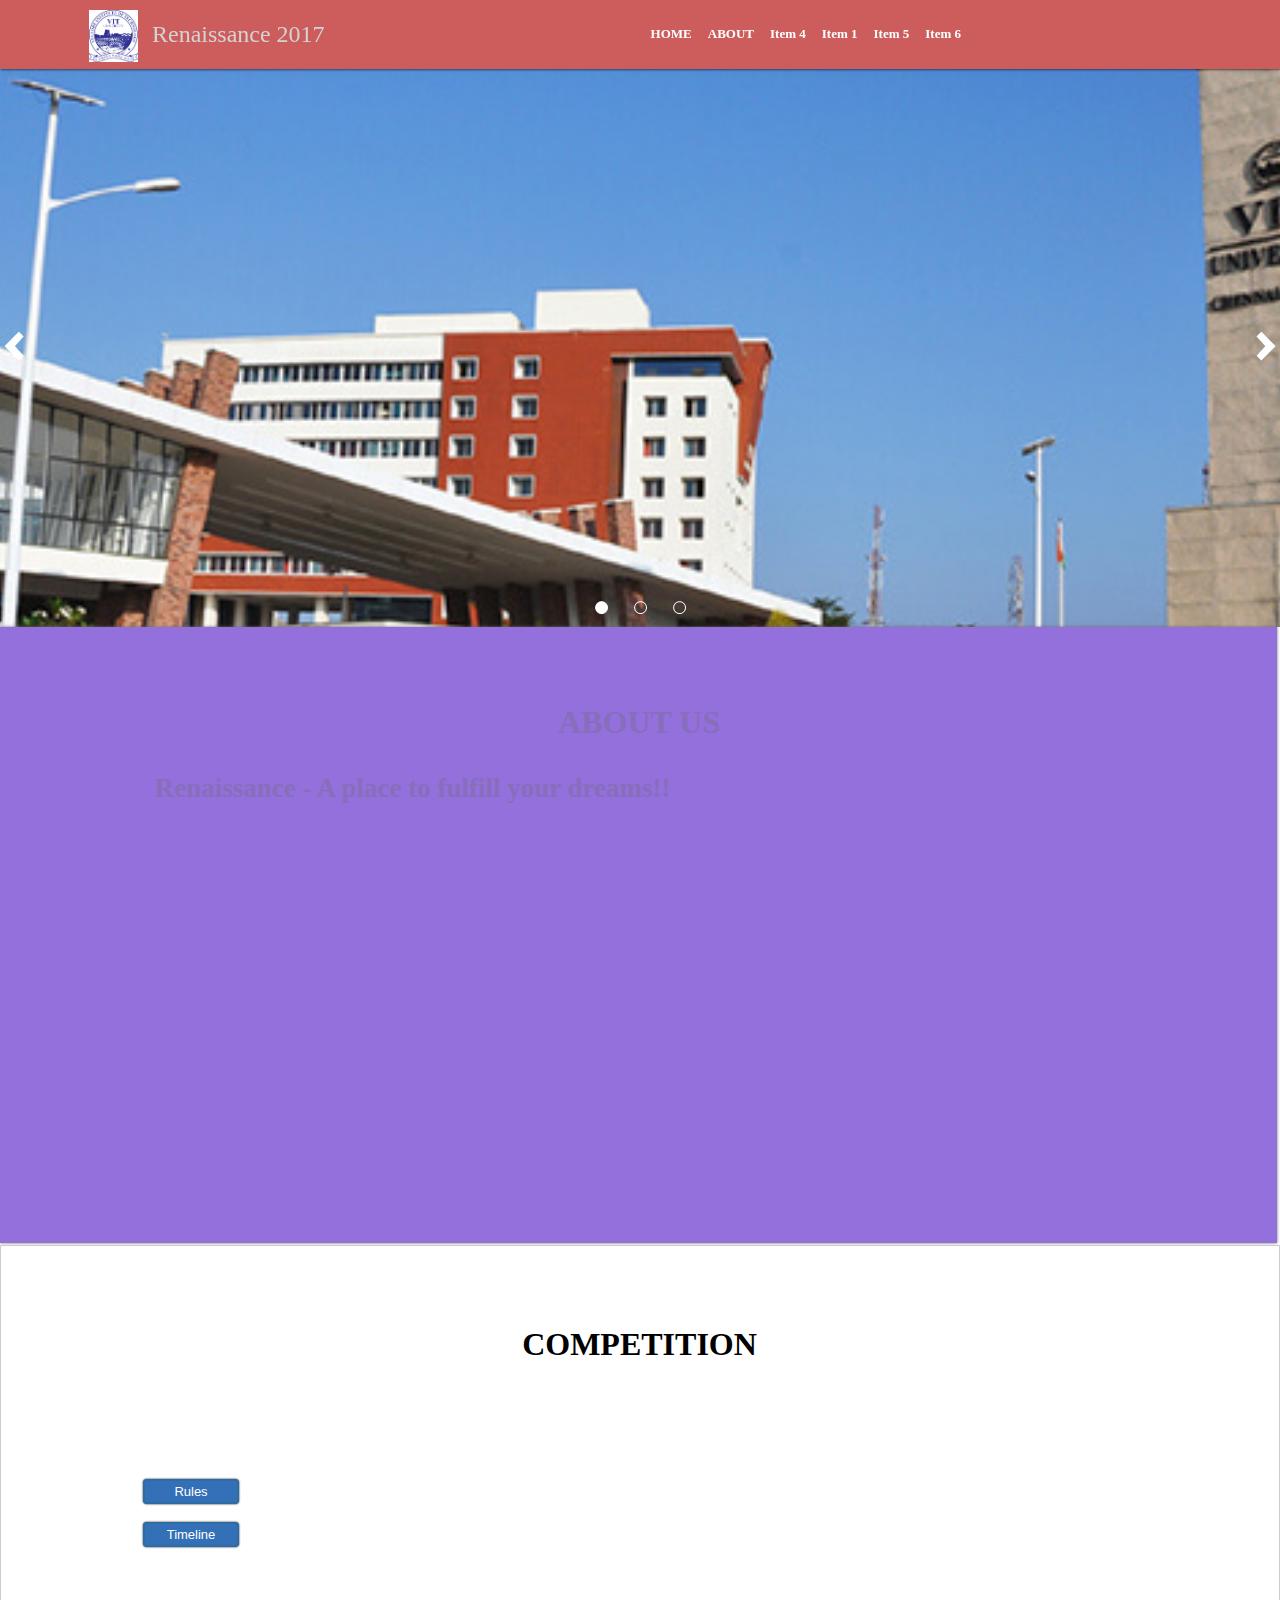
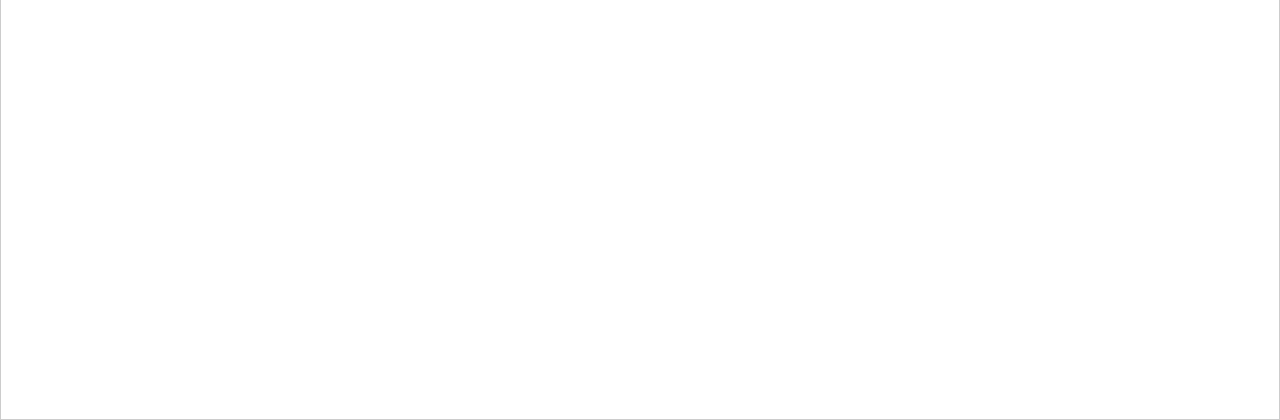
<file: index.html>
<!doctype html>
<html lang="en">
<head>
<meta charset="utf-8">
<title>Renaissance</title>
<meta name="generator" content="WYSIWYG Web Builder 11 - http://www.wysiwygwebbuilder.com">
<meta name="viewport" content="width=device-width, initial-scale=1.0">
<link href="renaissance2k17(2).css" rel="stylesheet">
<link href="index.css" rel="stylesheet">
<script src="jquery-1.12.4.min.js"></script>
<script src="jquery.ui.effect.min.js"></script>
<script src="jquery.ui.effect-fade.min.js"></script>
<script src="wb.carousel.min.js"></script>
<script src="jquery.ui.effect-blind.min.js"></script>
<script src="wwb11.min.js"></script>
<script>
$(document).ready(function()
{
   $("a[href*='#PageHeader1']").click(function(event)
   {
      event.preventDefault();
      $('html, body').stop().animate({ scrollTop: $('#PageHeader1').offset().top }, 800, 'linear');
   });
   var Carousel1Opts =
   {
      delay: 3000,
      duration: 1000,
      easing: 'linear',
      mode: 'forward-circular',
      direction: '',
      scalemode: 3,
      pagination: true,
      pagination_img_default: 'images/page_default.png',
      pagination_img_active: 'images/page_active.png',
      start: 0
   };
   $("#Carousel1").carousel(Carousel1Opts);
   $("#Carousel1_back a").click(function()
   {
      $('#Carousel1').carousel('prev');
   });
   $("#Carousel1_next a").click(function()
   {
      $('#Carousel1').carousel('next');
   });
   $("a[href*='#Layer1']").click(function(event)
   {
      event.preventDefault();
      $('html, body').stop().animate({ scrollTop: $('#Layer1').offset().top }, 600, 'linear');
   });
   $("a[href*='#Layer2']").click(function(event)
   {
      event.preventDefault();
      $('html, body').stop().animate({ scrollTop: $('#Layer2').offset().top }, 800, 'linear');
   });
   function Bookmark2Scroll()
   {
      var $obj = $("#wb_Bookmark2");
      if (!$obj.hasClass("in-viewport") && $obj.inViewPort(false))
      {
         $obj.addClass("in-viewport");
         ShowObjectWithEffect('wb_About_us', 1, 'fade', 2000);
      }
   }
   Bookmark2Scroll();
   $(window).scroll(function(event)
   {
      Bookmark2Scroll();
   });
   function Bookmark3Scroll()
   {
      var $obj = $("#wb_Bookmark3");
      if (!$obj.hasClass("in-viewport") && $obj.inViewPort(false))
      {
         $obj.addClass("in-viewport");
         ShowObjectWithEffect('wb_Text_1', 1, 'fade', 2000);
      }
   }
   Bookmark3Scroll();
   $(window).scroll(function(event)
   {
      Bookmark3Scroll();
   });
   function Bookmark4Scroll()
   {
      var $obj = $("#wb_Bookmark4");
      if (!$obj.hasClass("in-viewport") && $obj.inViewPort(false))
      {
         $obj.addClass("in-viewport");
         ShowObjectWithEffect('wb_Text_2', 1, 'fade', 2000);
      }
   }
   Bookmark4Scroll();
   $(window).scroll(function(event)
   {
      Bookmark4Scroll();
   });
   function Bookmark5Scroll()
   {
      var $obj = $("#wb_Bookmark5");
      if (!$obj.hasClass("in-viewport") && $obj.inViewPort(false))
      {
         $obj.addClass("in-viewport");
         ShowObjectWithEffect('wb_Text15', 1, 'fade', 2000);
      }
   }
   Bookmark5Scroll();
   $(window).scroll(function(event)
   {
      Bookmark5Scroll();
   });
   function Bookmark6Scroll()
   {
      var $obj = $("#wb_Bookmark6");
      if (!$obj.hasClass("in-viewport") && $obj.inViewPort(false))
      {
         $obj.addClass("in-viewport");
         ShowObjectWithEffect('wb_Text16', 1, 'fade', 2000);
      }
   }
   Bookmark6Scroll();
   $(window).scroll(function(event)
   {
      Bookmark6Scroll();
   });
   $("a[href*='#Layer4']").click(function(event)
   {
      event.preventDefault();
      $('html, body').stop().animate({ scrollTop: $('#Layer4').offset().top }, 800, 'linear');
   });
});
</script>
</head>
<body onload="ShowObjectWithEffect('Layer1', 1, 'fade', 5000);return false;">
<div id="PageHeader1">
<div id="PageHeader1_Container">
<div id="Layer1">
<div id="wb_Image1">
<img src="images/download.png" id="Image1" alt=""></div>
<div id="wb_Text6">
<span style="color:#D3D3D3;font-family:Georgia;font-size:24px;">Renaissance 2017</span></div>
<div id="wb_CssMenu1">
<ul>
<li class="firstmain"><a href="#PageHeader1" target="_self">HOME</a>
</li>
<li><a class="withsubmenu" href="#" target="_self">ABOUT</a>

<ul>
<li class="firstitem"><a href="#Layer2" target="_self">RENAISSANCE</a>
</li>
<li class="lastitem"><a href="#Layer4" target="_self">COMPETITION</a>
</li>
</ul>
</li>
<li><a href="#" target="_self">Item&nbsp;4</a>
</li>
<li><a href="#" target="_self">Item&nbsp;1</a>
</li>
<li><a href="#" target="_self">Item&nbsp;5</a>
</li>
<li><a href="#" target="_self">Item&nbsp;6</a>
</li>
</ul>
</div>
</div>
</div>
</div>
<div id="wb_Carousel1">
<div id="Carousel1">
<div class="frame frame-1">
<div class="innerframe">
</div>
</div>
<div class="frame frame-2">
<div class="innerframe">
</div>
</div>
<div class="frame frame-3">
<div class="innerframe">
</div>
</div>
</div>
<div id="Carousel1_back"><a style="cursor:pointer"><img alt="Back" style="border-width:0" src="images/arrow-prev-white.png"></a></div>
<div id="Carousel1_next"><a style="cursor:pointer"><img alt="Next" style="border-width:0" src="images/arrow-next-white.png"></a></div>
</div>
<div id="Layer2">
<div id="Layer2_Container">
<div id="wb_Text_2">
<span style="color:#000000;">Renaissance is a platform for students to let them think about Business ideas and bring them forth to the open world and discuss them with the gurus of the field considering the fact that India needs its students to have startups </span></div>
<div id="wb_About_us">
<span style="color:#696969;"><strong>ABOUT US</strong></span></div>
<div id="wb_Text_1">
<span style="color:#696969;"><strong>Renaissance - A place to fulfill your dreams!!<br></strong></span></div>
<img src="images/img0001.jpg" id="Text1" alt="" >
<div id="wb_Text15">
<span style="color:#696969;font-family:'Times New Roman';font-size:27px;"><strong>Goals</strong></span></div>
<div id="wb_Text16">
<span style="color:#000000;font-family:Arial;font-size:16px;line-height:27px;">It would be a kick start to something which may in future become the foundation for many successful startups and would also help to create a startup favoring environment in the college, this would also help the participants to know the shortcomings in their ideas so that they can improve their ideas.</span></div>
<div id="wb_Bookmark2">
<a id="Bookmark2">&nbsp;</a>
</div>
<div id="wb_Bookmark4">
<a id="Bookmark4">&nbsp;</a>
</div>
<div id="wb_Bookmark5">
<a id="Bookmark5">&nbsp;</a>
</div>
<div id="wb_Bookmark6">
<a id="Bookmark6">&nbsp;</a>
</div>
<div id="wb_Bookmark3">
<a id="Bookmark3">&nbsp;</a>
</div>
</div>
</div>
<div id="Layer3">
<div id="Layer3_Container">
<div id="wb_Text2">
<span style="color:#0000CD;"><strong><u>About us</u></strong></span></div>
<div id="wb_Text4">
<span style="color:#000000;font-family:Arial;font-size:13px;line-height:25px;">Renaissance is a platform for students to let them think about Business ideas and bring them forth to the open world and discuss them with the gurus of the field considering the fact that India needs its students to have startups </span></div>
<div id="wb_Text3">
<span style="color:#696969;font-family:'Times New Roman';font-size:15px;"><strong>Renaissance - A place to fulfill your dreams!!<br></strong></span></div>
</div>
</div>
<div id="Layer4">
<div id="Layer4_Container">
<div id="wb_Text5">
<span style="color:#000000;font-family:'Trebuchet MS';font-size:32px;"><strong>COMPETITION</strong></span></div>
<input type="button" id="Button1" onclick="ShowObjectWithEffect('InlineFrame1', 0, 'blindhorizontal', 1000);return false;" name="" value="Rules">
<input type="button" id="Button2" onclick="ShowObjectWithEffect('InlineFrame1', 0, 'blindhorizontal', 1000);return false;" name="" value="Timeline">
</div>
</div>
</body>
</html>
</file>
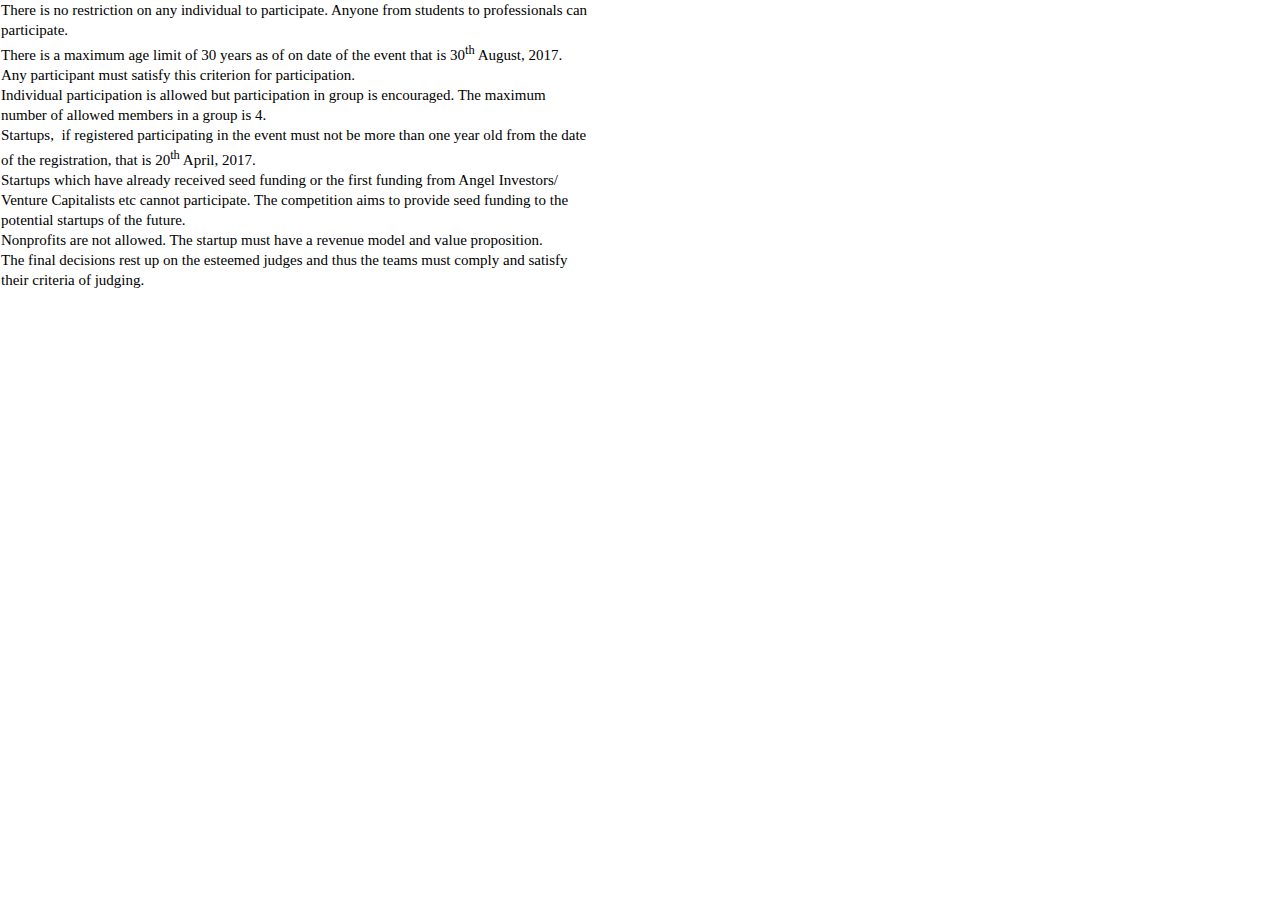
<file: page1.html>
<!doctype html>
<html lang="en">
<head>
<meta charset="utf-8">
<title>Untitled Page</title>
<meta name="generator" content="WYSIWYG Web Builder 11 - http://www.wysiwygwebbuilder.com">
<link href="renaissance2k17(2).css" rel="stylesheet">
<link href="page1.css" rel="stylesheet">
</head>
<body>
<div id="wb_Text1" style="position:absolute;left:1px;top:0px;width:588px;height:393px;z-index:0;text-align:left;">
<span style="color:#000000;font-family:Calibri;font-size:15px;line-height:20px;">There is no restriction on any individual to participate. Anyone from students to professionals can participate. <br>There is a maximum age limit of 30 years as of on date of the event that is 30<sup>th</sup> August, 2017. Any participant must satisfy this criterion for participation.<br>Individual participation is allowed but participation in group is encouraged. The maximum number of allowed members in a group is 4.<br>Startups,&nbsp; if registered participating in the event must not be more than one year old from the date of the registration, that is 20<sup>th</sup> April, 2017.<br> Startups which have already received seed funding or the first funding from Angel Investors/ Venture Capitalists etc cannot participate. The competition aims to provide seed funding to the potential startups of the future.<br>Nonprofits are not allowed. The startup must have a revenue model and value proposition.<br>The final decisions rest up on the esteemed judges and thus the teams must comply and satisfy their criteria of judging.<br></span></div>
</body>
</html>
</file>
<file: renaissance2k17(2).css>
@-webkit-keyframes slide-down-in
{
   0% { -webkit-transform:  rotate(1deg) translate(0px,-100%); opacity: 0; -webkit-transform-origin: 0 0;  }
   100% { opacity: 1; -webkit-transform:  rotate(0deg) translate(0px,0px); -webkit-transform-origin: 0 0;  }
}
@-moz-keyframes slide-down-in
{
   0% { -moz-transform:  rotate(1deg) translate(0px,-100%); opacity: 0; -moz-transform-origin: 0 0;  }
   100% { opacity: 1; -moz-transform:  rotate(0deg) translate(0px,0px); -moz-transform-origin: 0 0;  }
}
@-o-keyframes slide-down-in
{
   0% { -o-transform:  rotate(1deg) translate(0px,-100%); opacity: 0; -o-transform-origin: 0 0;  }
   100% { opacity: 1; -o-transform:  rotate(0deg) translate(0px,0px); -o-transform-origin: 0 0;  }
}
@-ms-keyframes slide-down-in
{
   0% { -ms-transform:  rotate(1deg) translate(0px,-100%); opacity: 0; -ms-transform-origin: 0 0;  }
   100% { opacity: 1; -ms-transform:  rotate(0deg) translate(0px,0px); -ms-transform-origin: 0 0;  }
}
@keyframes slide-down-in
{
   0% { transform:  rotate(1deg) translate(0px,-100%); opacity: 0; transform-origin: 0 0;  }
   100% { opacity: 1; transform:  rotate(0deg) translate(0px,0px); transform-origin: 0 0;  }
}
a
{
   color: #0000FF;
   text-decoration: underline;
}
a:visited
{
   color: #800080;
}
a:active
{
   color: #FF0000;
}
a:hover
{
   color: #0000FF;
   text-decoration: underline;
}
h1
{
   font-family: Arial;
   font-weight: bold;
   font-size: 32px;
   font-style: normal;
   text-decoration: none;
   color: #000000;
   background-color: transparent;
   margin: 0px 0px 0px 0px;
   padding: 0px 0px 0px 0px;
   display: inline;
}
h2
{
   font-family: Arial;
   font-weight: bold;
   font-size: 27px;
   font-style: normal;
   text-decoration: none;
   color: #000000;
   background-color: transparent;
   margin: 0px 0px 0px 0px;
   padding: 0px 0px 0px 0px;
   display: inline;
}
h3
{
   font-family: Arial;
   font-weight: normal;
   font-size: 24px;
   font-style: normal;
   text-decoration: none;
   color: #000000;
   background-color: transparent;
   margin: 0px 0px 0px 0px;
   padding: 0px 0px 0px 0px;
   display: inline;
}
h4
{
   font-family: Arial;
   font-weight: normal;
   font-size: 21px;
   font-style: italic;
   text-decoration: none;
   color: #000000;
   background-color: transparent;
   margin: 0px 0px 0px 0px;
   padding: 0px 0px 0px 0px;
   display: inline;
}
h5
{
   font-family: Arial;
   font-weight: normal;
   font-size: 19px;
   font-style: normal;
   text-decoration: none;
   color: #000000;
   background-color: transparent;
   margin: 0px 0px 0px 0px;
   padding: 0px 0px 0px 0px;
   display: inline;
}
h6
{
   font-family: Arial;
   font-weight: normal;
   font-size: 16px;
   font-style: normal;
   text-decoration: none;
   color: #000000;
   background-color: transparent;
   margin: 0px 0px 0px 0px;
   padding: 0px 0px 0px 0px;
   display: inline;
}
.CustomStyle
{
   font-family: "Courier New";
   font-weight: bold;
   font-size: 16px;
   font-style: normal;
   text-decoration: none;
   color: #000080;
   background-color: transparent;
}
</file>
<file: index.css>
body
{
   background-color: #FFFFFF;
   color: #000000;
   font-family: Arial;
   font-weight: normal;
   font-size: 13px;
   line-height: 1.1875;
   margin: 0;
   padding: 0;
}
#PageHeader1
{
   background-color: transparent;
   background-image: none;
   -moz-box-sizing: border-box;
   box-sizing: border-box;
}
#wb_Carousel1
{
   background-color: transparent;
   background-image: none;
}
#wb_Carousel1
{
   font-size: 0;
}
#Carousel1 .frame
{
   width: 992px;
   display: inline-block;
   overflow: hidden;
   height: 558px;
}
#Carousel1 .innerframe
{
   display: inline-block;
   height: 0;
   left: 0;
   margin-left: 0;
   position: absolute;
   top: 0;
   width: 992px;
}
#wb_Carousel1 .pagination
{
   bottom: 0;
   left: 0;
   position: absolute;
   text-align: center;
   vertical-align: middle;
   width: 100%;
   z-index: 998;
}
#wb_Carousel1 .pagination img
{
   border-style: none;
   padding: 12px 12px 12px 12px;
}
#Carousel1 .frame-1
{
   background-color: transparent;
   background-image: url(images/VIT-Chennai.jpg);
   background-repeat: repeat;
   background-position: center center;
   background-attachment: fixed;
   background-position: 50% 0;
   background-size: cover;
}
#Carousel1 .frame-2
{
   background-color: transparent;
   background-image: url(images/desktop6_bk.jpg);
   background-repeat: repeat;
   background-position: center center;
   background-attachment: fixed;
   background-position: 50% 0;
   background-size: cover;
}
#Carousel1 .frame-3
{
   background-color: transparent;
   background-image: url(images/service_bk1.jpg);
   background-repeat: repeat;
   background-position: center center;
   background-attachment: fixed;
   background-position: 50% 0;
   background-size: cover;
}
#Layer1
{
   background-color: #CD5C5C;
   background-image: none;
   border: 1px transparent solid;
   -moz-box-shadow: 1px 0px 3px #000000;
   -webkit-box-shadow: 1px 0px 3px #000000;
   box-shadow: 1px 0px 3px #000000;
   -moz-box-sizing: border-box;
   box-sizing: border-box;
}
#wb_CssMenu1
{
   border: 0px #FFFFFF solid;
   background-color: transparent;
}
#wb_CssMenu1 ul
{
   list-style-type: none;
   margin: 0;
   padding: 0;
   position: relative;
   display: inline-block;
}
#wb_CssMenu1 li
{
   float: left;
   margin: 0;
   padding: 0px 6px 0px 0px;
}
#wb_CssMenu1 a
{
   display: block;
   float: left;
   color: #FFFFFF;
   border: 0px #FFFFFF none;
   background-color: #CD5C5C;
   background-image: none;
   font-family: "Bookman Old Style";
   font-weight: bold;
   font-size: 13px;
   font-style: normal;
   text-decoration: none;
   height: 30px;
   line-height: 30px;
   padding: 0px 5px 0px 5px;
   vertical-align: middle;
   text-align: center;
}
#wb_CssMenu1 li:hover a, #wb_CssMenu1 a:hover
{
   color: #FFFFFF;
   background-color: #A52A2A;
   background-image: none;
   border: 0px #FFFFFF none;
}
#wb_CssMenu1 li.firstmain
{
   padding-left: 0px;
}
#wb_CssMenu1 li.lastmain
{
   padding-right: 0px;
}
#wb_CssMenu1 li:hover, #wb_CssMenu1 li a:hover
{
   position: relative;
}
#wb_CssMenu1 a.withsubmenu
{
   padding: 0 5px 0 5px;
   background-image: none;
}
#wb_CssMenu1 li:hover a.withsubmenu, #wb_CssMenu1 a.withsubmenu:hover
{
   background-image: none;
}
#wb_CssMenu1 ul ul
{
   position: absolute;
   left: 0;
   top: 0;
   visibility: hidden;
   width: 180px;
   height: auto;
   border: none;
   background-color: #CD5C5C;
   -moz-box-shadow: 0px 0px 4px #000000;
   -webkit-box-shadow: 0px 0px 4px #000000;
   box-shadow: 0px 0px 4px #000000;
}
#wb_CssMenu1 ul :hover ul
{
   left: 0px;
   top: 30px;
   padding-top: 0px;
   visibility: visible;
}
#wb_CssMenu1 .firstmain:hover ul
{
   left: 0px;
}
#wb_CssMenu1 li li
{
   width: 180px;
   padding: 0 0px 0px 0px;
   border: 0px #2F4F4F solid;
   border-width: 0 0px;
}
#wb_CssMenu1 li li.firstitem
{
   border-top: 0px #2F4F4F solid;
}
#wb_CssMenu1 li li.lastitem
{
   border-bottom: 0px #2F4F4F solid;
}
#wb_CssMenu1 ul ul a, #wb_CssMenu1 ul :hover ul a
{
   float: none;
   margin: 0;
   width: 168px;
   height: auto;
   white-space: normal;
   padding: 9px 6px 8px 6px;
   background-color: #CD5C5C;
   background-image: none;
   border: 0px #2F4F4F solid;
   color: #FFFFFF;
   font-family: "Bookman Old Style";
   font-weight: bold;
   font-size: 13px;
   font-style: normal;
   line-height: 13px;
   text-align: left;
   text-decoration: none;
}
#wb_CssMenu1 ul :hover ul .firstitem a
{
   margin-top: 0px;
}
#wb_CssMenu1 ul ul :hover a, #wb_CssMenu1 ul ul a:hover, #wb_CssMenu1 ul ul :hover ul :hover a, #wb_CssMenu1 ul ul :hover ul a:hover
{
   background-color: #A52A2A;
   background-image: none;
   border: 0px #2F4F4F solid;
   color: #FFFFFF;
}
#wb_CssMenu1 br
{
   clear: both;
   font-size: 1px;
   height: 0;
   line-height: 0;
}
#Image1
{
   border: 0px transparent solid;
   padding: 0px 0px 0px 0px;
   -webkit-animation: slide-down-in 1000ms linear 0ms 1 normal;
   -moz-animation: slide-down-in 1000ms linear 0ms 1 normal;
   animation: slide-down-in 1000ms linear 0ms 1 normal;
   left: 0;
   top: 0;
   width: 100%;
   height: 100%;
}
#Layer2
{
   background-color: #9370DB;
   background-image: none;
   -moz-box-shadow: 0px 0px 3px #696969;
   -webkit-box-shadow: 0px 0px 3px #696969;
   box-shadow: 0px 0px 3px #696969;
}
#wb_About_us 
{
   background-color: transparent;
   background-image: none;
   border: 0px #000000 solid;
   padding: 0;
   margin: 15px 0px 15px 0px;
   text-align: center;
}
#wb_About_us
{
   font-family: "Comic Sans MS";
   font-weight: normal;
   font-size: 32px;
}
#wb_About_us div
{
   text-align: center;
}
#wb_Text_2 
{
   background-color: transparent;
   background-image: none;
   border: 0px #000000 solid;
   padding: 0;
   margin: 0;
   text-align: left;
}
#wb_Text_2
{
   font-family: Arial;
   font-weight: normal;
   font-size: 17px;
}
#wb_Text_2 div
{
   text-align: left;
   white-space: nowrap;
}
#wb_Text_1 
{
   background-color: transparent;
   background-image: none;
   border: 0px transparent solid;
   padding: 0;
   margin: 0;
   text-align: left;
}
#wb_Text_1
{
   font-family: "Times New Roman";
   font-weight: normal;
   font-size: 27px;
}
#wb_Text_1 div
{
   text-align: left;
}
#Text1 
{
   border-width: 0;
   margin: 0;
   visibility: hidden;
}
#Layer3
{
   background-color: #FFFFFF;
   background-image: none;
   border: 1px #CCCCCC solid;
}
#wb_Text2 
{
   background-color: transparent;
   background-image: none;
   border: 0px #000000 solid;
   padding: 0;
   margin: 15px 0px 15px 0px;
   text-align: center;
}
#wb_Text2
{
   font-family: Arial;
   font-weight: normal;
   font-size: 32px;
}
#wb_Text2 div
{
   text-align: center;
}
#wb_Text3 
{
   background-color: transparent;
   background-image: none;
   border: 0px #000000 solid;
   padding: 0;
   margin: 0;
   text-align: left;
}
#wb_Text3 div
{
   text-align: left;
}
#wb_Text4 
{
   background-color: transparent;
   background-image: none;
   border: 0px #000000 solid;
   padding: 0;
   margin: 0;
   text-align: left;
}
#wb_Text4 div
{
   text-align: left;
   white-space: nowrap;
}
#wb_Text15 
{
   background-color: transparent;
   background-image: none;
   border: 0px #000000 solid;
   padding: 0;
   margin: 0;
   text-align: left;
}
#wb_Text15 div
{
   text-align: left;
}
#wb_Text16 
{
   background-color: transparent;
   background-image: none;
   border: 0px #000000 solid;
   padding: 0;
   margin: 0;
   text-align: left;
}
#wb_Text16 div
{
   text-align: left;
   white-space: nowrap;
}
#Layer4
{
   background-color: #FFFFFF;
   background-image: none;
   border: 1px #CCCCCC solid;
   -moz-box-sizing: border-box;
   box-sizing: border-box;
}
#wb_Text5 
{
   background-color: transparent;
   background-image: none;
   border: 0px #000000 solid;
   padding: 0;
   margin: 15px 0px 15px 0px;
   text-align: center;
}
#wb_Text5 div
{
   text-align: center;
}
#wb_Text6 
{
   background-color: transparent;
   background-image: none;
   border: 0px #000000 solid;
   padding: 0;
   margin: 0;
   text-align: left;
}
#wb_Text6 div
{
   text-align: left;
}
#Button1
{
   border: 2px #2E6DA4 solid;
   -moz-border-radius: 4px;
   -webkit-border-radius: 4px;
   border-radius: 4px;
   background-color: #3370B7;
   background-image: none;
   color: #FFFFFF;
   font-family: Arial;
   font-weight: normal;
   font-size: 13px;
   -moz-box-shadow: 0px 0px 2px #000000;
   -webkit-box-shadow: 0px 0px 2px #000000;
   box-shadow: 0px 0px 2px #000000;
}
#Button2
{
   border: 2px #2E6DA4 solid;
   -moz-border-radius: 4px;
   -webkit-border-radius: 4px;
   border-radius: 4px;
   background-color: #3370B7;
   background-image: none;
   color: #FFFFFF;
   font-family: Arial;
   font-weight: normal;
   font-size: 13px;
   -moz-box-shadow: 0px 0px 2px #000000;
   -webkit-box-shadow: 0px 0px 2px #000000;
   box-shadow: 0px 0px 2px #000000;
}
#wb_About_us
{
   position: absolute;
   left: 396px;
   top: 61px;
   width: 199px;
   height: 45px;
   visibility: hidden;
   text-align: center;
   z-index: 8;
}
#Layer2_Container
{
   width: 990px;
   position: relative;
   margin-left: auto;
   margin-right: auto;
   text-align: left;
}
#wb_Text2
{
   position: absolute;
   left: 61px;
   top: 17px;
   width: 354px;
   height: 37px;
   visibility: hidden;
   text-align: center;
   z-index: 18;
}
#Text1
{
   position: absolute;
   left: 12px;
   top: 118px;
   width: 371px;
   height: 62px;
   z-index: 10;
}
#Carousel1_next
{
   position: absolute;
   right: 4px;
   top: 47%;
   width: 20px;
   height: 30px;
   z-index: 999;
}
#wb_Text3
{
   position: absolute;
   left: 11px;
   top: 100px;
   width: 440px;
   height: 39px;
   visibility: hidden;
   z-index: 20;
   text-align: left;
}
#wb_Image1
{
   position: absolute;
   left: 88px;
   top: 9px;
   width: 49px;
   height: 52px;
   z-index: 0;
}
#wb_Text4
{
   position: absolute;
   left: 42px;
   top: 139px;
   width: 393px;
   height: 100px;
   visibility: hidden;
   z-index: 19;
   text-align: left;
}
#wb_Bookmark2
{
   position: absolute;
   left: 36px;
   top: 98px;
   width: 27px;
   height: 18px;
   z-index: 13;
}
#Layer1
{
   position: fixed;
   text-align: left;
   left: 0;
   top: 0;
   right: 0;
   height: 69px;
   z-index: 3;
}
#PageHeader1_Container
{
   width: 992px;
   position: relative;
   margin-left: auto;
   margin-right: auto;
   text-align: left;
}
#wb_Text5
{
   position: absolute;
   left: 377px;
   top: 64px;
   width: 237px;
   height: 40px;
   text-align: center;
   z-index: 21;
}
#wb_Bookmark3
{
   position: absolute;
   left: 32px;
   top: 149px;
   width: 35px;
   height: 31px;
   z-index: 17;
}
#Layer2
{
   position: absolute;
   overflow: hidden;
   text-align: center;
   left: 0px;
   top: 627px;
   width: 99.7984%;
   height: 616px;
   z-index: 26;
}
#Carousel1_back
{
   position: absolute;
   left: 4px;
   top: 47%;
   width: 20px;
   height: 30px;
   z-index: 999;
}
#Layer4_Container
{
   width: 992px;
   height: 775px;
   position: relative;
   margin-left: auto;
   margin-right: auto;
   margin-top: auto;
   margin-bottom: auto;
   text-align: left;
}
#Layer3
{
   position: absolute;
   text-align: center;
   visibility: hidden;
   left: 1px;
   top: 613px;
   width: 48.0847%;
   height: 366px;
   z-index: 27;
}
#wb_Bookmark4
{
   position: absolute;
   left: 29px;
   top: 268px;
   width: 40px;
   height: 28px;
   z-index: 14;
}
#wb_Text6
{
   position: absolute;
   left: 151px;
   top: 19px;
   width: 212px;
   height: 29px;
   z-index: 1;
   text-align: left;
}
#Layer4
{
   position: absolute;
   overflow: hidden;
   text-align: center;
   left: 0px;
   top: 1245px;
   width: 100%;
   height: 775px;
   z-index: 28;
}
#wb_Bookmark5
{
   position: absolute;
   left: 40px;
   top: 380px;
   width: 18px;
   height: 18px;
   z-index: 15;
}
#wb_Bookmark6
{
   position: absolute;
   left: 39px;
   top: 494px;
   width: 20px;
   height: 18px;
   z-index: 16;
}
#wb_Carousel1
{
   position: absolute;
   left: 0px;
   top: 69px;
   width: 992px;
   height: 558px;
   z-index: 25;
   overflow: hidden;
}
#Bookmark2
{
   visibility: hidden;
}
#PageHeader1
{
   position: absolute;
   text-align: center;
   left: 0px;
   top: 0px;
   width: 100%;
   height: 69px;
   z-index: 29;
}
#Bookmark3
{
   visibility: hidden;
}
#Layer3_Container
{
   width: 477px;
   position: relative;
   margin-left: auto;
   margin-right: auto;
   text-align: left;
}
#Bookmark4
{
   visibility: hidden;
}
#wb_CssMenu1
{
   position: absolute;
   left: 388px;
   top: 18px;
   width: 583px;
   height: 30px;
   text-align: right;
   z-index: 2;
}
#Button1
{
   position: absolute;
   left: -1px;
   top: 233px;
   width: 96px;
   height: 25px;
   z-index: 22;
}
#Bookmark5
{
   visibility: hidden;
}
#wb_Text15
{
   position: absolute;
   left: 11px;
   top: 369px;
   width: 940px;
   height: 31px;
   visibility: hidden;
   z-index: 11;
   text-align: left;
}
#Carousel1
{
   position: absolute;
}
#Button2
{
   position: absolute;
   left: -1px;
   top: 276px;
   width: 96px;
   height: 25px;
   z-index: 23;
}
#Bookmark6
{
   visibility: hidden;
}
#wb_Text16
{
   position: absolute;
   left: 23px;
   top: 418px;
   width: 513px;
   height: 135px;
   visibility: hidden;
   z-index: 12;
   text-align: left;
}
#wb_Text_1
{
   position: absolute;
   left: 11px;
   top: 145px;
   width: 536px;
   height: 62px;
   visibility: hidden;
   z-index: 9;
   text-align: left;
}
#wb_Text_2
{
   position: absolute;
   left: 23px;
   top: 208px;
   width: 513px;
   height: 100px;
   visibility: hidden;
   z-index: 7;
   text-align: left;
}
@media only screen and (min-width: 480px) and (max-width: 991px)
{
#PageHeader1
{
   top: 0px;
   height: 93px;
   visibility: visible;
   background-color: transparent;
   background-image: none;
}
#PageHeader1
{
   width: 100%;
}
#PageHeader1_Container
{
   width: 480px;
}
#wb_Carousel1
{
   left: 0px;
   top: 93px;
   width: 480px;
   height: 613px;
   visibility: visible;
   display: inline;
}
#Carousel1 .frame
{
   width: 480px;
   height: 613px;
}
#Carousel1 .innerframe
{
   width: 480px;
   height: 0;
}
#Layer1
{
   height: 119px;
   visibility: hidden;
   display: none;
   background-color: #E9967A;
   background-image: none;
}
#wb_CssMenu1
{
   left: 218px;
   top: 53px;
   visibility: hidden;
   display: none;
}
#wb_CssMenu1 li
{
}
#wb_CssMenu1 a
{
   color: #FFFFFF;
   border: 0px #FFFFFF none;
   background-color: #CD5C5C;
   background-image: none;
   font-family: "Bookman Old Style";
   font-weight: bold;
   font-size: 13px;
   font-style: normal;
   text-decoration: none;
   height: 30px;
   line-height: 30px;
}
#wb_CssMenu1 li:hover a, #wb_CssMenu1 a:hover
{
   color: #FFFFFF;
   background-color: #A52A2A;
   background-image: none;
   border: 0px #FFFFFF none;
}
#wb_CssMenu1 a.withsubmenu
{
   padding: 0 5px 0 5px;
}
#wb_CssMenu1 ul :hover ul
{
   left: 0px;
   top: 30px;
   padding-top: 0px;
   visibility: visible;
}
#wb_CssMenu1 .firstmain:hover ul
{
   left: 0px;
}
#wb_CssMenu1 li li
{
   width: 180px;
}
#wb_CssMenu1 ul ul a, #wb_CssMenu1 ul :hover ul a
{
   width: 168px;
   padding: 9px 6px 8px 6px;
   background-color: #CD5C5C;
   border: 0px #2F4F4F solid;
   color: #FFFFFF;
   font-family: "Bookman Old Style";
   font-weight: bold;
   font-size: 13px;
   font-style: normal;
   line-height: 13px;
   text-decoration: none;
}
#wb_CssMenu1 ul ul :hover a, #wb_CssMenu1 ul ul a:hover, #wb_CssMenu1 ul ul :hover ul :hover a, #wb_CssMenu1 ul ul :hover ul a:hover
{
   background-color: #A52A2A;
   border: 0px #2F4F4F solid;
   color: #FFFFFF;
}
#wb_Image1
{
   left: 8px;
   top: 0px;
   width: 109px;
   height: 116px;
   visibility: hidden;
   display: none;
}
#Layer2
{
   left: 0px;
   top: 610px;
   height: 411px;
   visibility: hidden;
   display: none;
   font-size: 13px;
   background-color: #9370DB;
   background-image: none;
}
#Layer2
{
   width: 113.75%;
}
#Layer2_Container
{
   width: 546px;
}
#wb_About_us
{
   left: 109px;
   top: 22px;
   width: 265px;
   height: 37px;
   visibility: hidden;
   display: none;
   background-color: transparent;
   background-image: none;
}
#wb_About_us
{
   font-family: Arial;
   font-weight: normal;
   font-size: 32px;
}
#wb_Text_2
{
   left: 45px;
   top: 146px;
   width: 393px;
   height: 100px;
   visibility: hidden;
   display: none;
   background-color: transparent;
   background-image: none;
}
#wb_Text_2
{
   font-family: Arial;
   font-weight: normal;
   font-size: 13px;
}
#wb_Text_1
{
   left: 9px;
   top: 98px;
   width: 536px;
   height: 62px;
   visibility: hidden;
   display: none;
   background-color: transparent;
   background-image: none;
}
#wb_Text_1
{
   font-family: "Times New Roman";
   font-weight: normal;
   font-size: 27px;
}
#Text1
{
   left: 17px;
   top: 89px;
   visibility: hidden;
   display: none;
   background-color: transparent;
   background-image: none;
}
#wb_Text1
{
   font-family: "Times New Roman";
   font-weight: normal;
   font-size: 19px;
}
#Layer3
{
   left: 0px;
   top: 613px;
   height: 404px;
   visibility: visible;
   display: inline;
   font-size: 13px;
   background-color: #F5F5F5;
   background-image: none;
   border: 1px transparent solid;
}
#Layer3
{
   width: 100%;
}
#Layer3_Container
{
   width: 478px;
}
#wb_Text2
{
   left: 62px;
   top: 46px;
   width: 354px;
   height: 37px;
   visibility: visible;
   display: inline;
   background-color: transparent;
   background-image: none;
}
#wb_Text2
{
   font-family: Arial;
   font-weight: normal;
   font-size: 32px;
}
#wb_Text3
{
   left: 12px;
   top: 129px;
   width: 440px;
   height: 39px;
   visibility: visible;
   display: inline;
   background-color: transparent;
   background-image: none;
   border: 0px transparent solid;
}
#wb_Text4
{
   left: 43px;
   top: 168px;
   width: 393px;
   height: 100px;
   visibility: visible;
   display: inline;
   background-color: transparent;
   background-image: none;
   border: 0px transparent solid;
}
#wb_Bookmark2
{
   left: 32px;
   top: 44px;
   width: 36px;
   height: 26px;
   visibility: visible;
   display: inline;
}
#wb_Bookmark3
{
   left: 33px;
   top: 82px;
   width: 35px;
   height: 31px;
   visibility: visible;
   display: inline;
}
#wb_Bookmark4
{
   left: 32px;
   top: 130px;
   width: 40px;
   height: 28px;
   visibility: visible;
   display: inline;
}
#wb_Text15
{
   left: 12px;
   top: 352px;
   width: 940px;
   height: 31px;
   visibility: visible;
   display: inline;
   background-color: transparent;
   background-image: none;
}
#wb_Text16
{
   left: 24px;
   top: 404px;
   width: 513px;
   height: 135px;
   visibility: visible;
   display: inline;
   background-color: transparent;
   background-image: none;
}
#wb_Bookmark5
{
   left: 41px;
   top: 386px;
   width: 18px;
   height: 18px;
   visibility: visible;
   display: inline;
}
#wb_Bookmark6
{
   left: 40px;
   top: 519px;
   width: 20px;
   height: 18px;
   visibility: visible;
   display: inline;
}
#Layer4
{
   left: 0px;
   top: 1197px;
   height: 319px;
   visibility: hidden;
   display: none;
   font-size: 13px;
   background-color: #FFFFFF;
   background-image: none;
}
#Layer4
{
   width: 202.0833%;
}
#Layer4_Container
{
   width: 970px;
   height:319px;
}
#wb_Text5
{
   left: 366px;
   top: 43px;
   width: 237px;
   height: 40px;
   visibility: visible;
   display: inline;
   background-color: transparent;
   background-image: none;
}
#wb_Text6
{
   left: 157px;
   top: 43px;
   width: 483px;
   height: 30px;
   visibility: hidden;
   display: none;
   font-size: 13px;
   font-family: "Bookman Old Style";
   font-weight: bold;
   background-color: transparent;
   background-image: none;
   border: 0px transparent solid;
   -moz-box-shadow: 4px 0px 20px #000000;
   -webkit-box-shadow: 4px 0px 20px #000000;
   box-shadow: 4px 0px 20px #000000;
}
#Button1
{
   left: 66px;
   top: 358px;
   width: 96px;
   height: 25px;
   visibility: visible;
   display: inline;
   color: #FFFFFF;
   background-color: #3370B7;
   background-image: none;
}
#Button2
{
   left: 1px;
   top: 324px;
   width: 96px;
   height: 25px;
   visibility: visible;
   display: inline;
   color: #FFFFFF;
   background-color: #3370B7;
   background-image: none;
}
}
@media only screen and (max-width: 479px)
{
#PageHeader1
{
   top: 0px;
   height: 93px;
   visibility: hidden;
   background-color: transparent;
   background-image: none;
}
#PageHeader1
{
   width: 100%;
}
#PageHeader1_Container
{
   width: 320px;
}
#wb_Carousel1
{
   left: 0px;
   top: 93px;
   width: 320px;
   height: 579px;
   visibility: visible;
   display: inline;
}
#Carousel1 .frame
{
   width: 320px;
   height: 579px;
}
#Carousel1 .innerframe
{
   width: 320px;
   height: 0;
}
#Layer1
{
   height: 93px;
   visibility: hidden;
   display: none;
   background-color: #E9967A;
   background-image: none;
}
#wb_CssMenu1
{
   left: 218px;
   top: 30px;
   visibility: hidden;
   display: none;
}
#wb_CssMenu1 li
{
}
#wb_CssMenu1 a
{
   color: #FFFFFF;
   border: 0px #FFFFFF none;
   background-color: #CD5C5C;
   background-image: none;
   font-family: "Bookman Old Style";
   font-weight: bold;
   font-size: 13px;
   font-style: normal;
   text-decoration: none;
   height: 30px;
   line-height: 30px;
}
#wb_CssMenu1 li:hover a, #wb_CssMenu1 a:hover
{
   color: #FFFFFF;
   background-color: #A52A2A;
   background-image: none;
   border: 0px #FFFFFF none;
}
#wb_CssMenu1 a.withsubmenu
{
   padding: 0 5px 0 5px;
}
#wb_CssMenu1 ul :hover ul
{
   left: 0px;
   top: 30px;
   padding-top: 0px;
   visibility: visible;
}
#wb_CssMenu1 .firstmain:hover ul
{
   left: 0px;
}
#wb_CssMenu1 li li
{
   width: 180px;
}
#wb_CssMenu1 ul ul a, #wb_CssMenu1 ul :hover ul a
{
   width: 168px;
   padding: 9px 6px 8px 6px;
   background-color: #CD5C5C;
   border: 0px #2F4F4F solid;
   color: #FFFFFF;
   font-family: "Bookman Old Style";
   font-weight: bold;
   font-size: 13px;
   font-style: normal;
   line-height: 13px;
   text-decoration: none;
}
#wb_CssMenu1 ul ul :hover a, #wb_CssMenu1 ul ul a:hover, #wb_CssMenu1 ul ul :hover ul :hover a, #wb_CssMenu1 ul ul :hover ul a:hover
{
   background-color: #A52A2A;
   border: 0px #2F4F4F solid;
   color: #FFFFFF;
}
#wb_Image1
{
   left: 9px;
   top: 3px;
   width: 81px;
   height: 85px;
   visibility: hidden;
   display: none;
}
#Layer2
{
   left: 0px;
   top: 622px;
   height: 588px;
   visibility: hidden;
   display: none;
   font-size: 8px;
   background-color: #9370DB;
   background-image: none;
}
#Layer2
{
   width: 303.125%;
}
#Layer2_Container
{
   width: 970px;
}
#wb_About_us
{
   left: 405px;
   top: 32px;
   width: 160px;
   height: 37px;
   visibility: hidden;
   display: none;
   background-color: transparent;
   background-image: none;
}
#wb_About_us
{
   font-family: "Comic Sans MS";
   font-weight: normal;
   font-size: 32px;
}
#wb_Text_2
{
   left: 24px;
   top: 179px;
   width: 513px;
   height: 100px;
   visibility: hidden;
   display: none;
   background-color: transparent;
   background-image: none;
}
#wb_Text_2
{
   font-family: Arial;
   font-weight: normal;
   font-size: 13px;
}
#wb_Text_1
{
   left: 12px;
   top: 116px;
   width: 536px;
   height: 62px;
   visibility: hidden;
   display: none;
   background-color: transparent;
   background-image: none;
}
#wb_Text_1
{
   font-family: "Times New Roman";
   font-weight: normal;
   font-size: 19px;
}
#Text1
{
   left: 13px;
   top: 89px;
   visibility: hidden;
   display: none;
   background-color: transparent;
   background-image: none;
}
#wb_Text1
{
   font-family: "Times New Roman";
   font-weight: normal;
   font-size: 19px;
}
#Layer3
{
   left: 0px;
   top: 672px;
   height: 366px;
   visibility: visible;
   display: inline;
   font-size: 8px;
   background-color: #F5F5F5;
   background-image: none;
   border: 1px #CCCCCC solid;
}
#Layer3
{
   width: 100%;
}
#Layer3_Container
{
   width: 318px;
}
#wb_Text2
{
   left: 61px;
   top: 17px;
   width: 186px;
   height: 24px;
   visibility: visible;
   display: inline;
   background-color: transparent;
   background-image: none;
   border: 0px transparent solid;
}
#wb_Text2
{
   font-family: Arial;
   font-weight: normal;
   font-size: 21px;
}
#wb_Text3
{
   left: 13px;
   top: 79px;
   width: 297px;
   height: 39px;
   visibility: visible;
   display: inline;
   background-color: transparent;
   background-image: none;
   border: 0px #000000 solid;
}
#wb_Text4
{
   left: 38px;
   top: 108px;
   width: 233px;
   height: 150px;
   visibility: visible;
   display: inline;
   background-color: transparent;
   background-image: none;
   border: 0px #000000 solid;
}
#wb_Bookmark2
{
   left: 32px;
   top: 85px;
   width: 36px;
   height: 26px;
   visibility: hidden;
   display: none;
}
#wb_Bookmark3
{
   left: 33px;
   top: 137px;
   width: 35px;
   height: 31px;
   visibility: hidden;
   display: none;
}
#wb_Bookmark4
{
   left: 30px;
   top: 256px;
   width: 40px;
   height: 28px;
   visibility: hidden;
   display: none;
}
#wb_Text15
{
   left: 12px;
   top: 340px;
   width: 940px;
   height: 31px;
   visibility: hidden;
   display: none;
   background-color: transparent;
   background-image: none;
}
#wb_Text16
{
   left: 24px;
   top: 389px;
   width: 513px;
   height: 135px;
   visibility: hidden;
   display: none;
   background-color: transparent;
   background-image: none;
}
#wb_Bookmark5
{
   left: 41px;
   top: 374px;
   width: 18px;
   height: 18px;
   visibility: hidden;
   display: none;
}
#wb_Bookmark6
{
   left: 40px;
   top: 507px;
   width: 20px;
   height: 18px;
   visibility: hidden;
   display: none;
}
#Layer4
{
   left: 0px;
   top: 1210px;
   height: 319px;
   visibility: hidden;
   display: none;
   font-size: 8px;
   background-color: #FFFFFF;
   background-image: none;
}
#Layer4
{
   width: 303.125%;
}
#Layer4_Container
{
   width: 970px;
   height:319px;
}
#wb_Text5
{
   left: 366px;
   top: 30px;
   width: 237px;
   height: 37px;
   visibility: hidden;
   display: none;
   background-color: transparent;
   background-image: none;
}
#wb_Text6
{
   left: 218px;
   top: 43px;
   width: 483px;
   height: 29px;
   visibility: hidden;
   display: none;
   background-color: transparent;
   background-image: none;
}
#Button1
{
   left: 66px;
   top: 345px;
   width: 96px;
   height: 25px;
   visibility: visible;
   display: inline;
   color: #FFFFFF;
   background-color: #3370B7;
   background-image: none;
}
#Button2
{
   left: 1px;
   top: 311px;
   width: 96px;
   height: 25px;
   visibility: visible;
   display: inline;
   color: #FFFFFF;
   background-color: #3370B7;
   background-image: none;
}
}
</file>
<file: page1.css>
body
{
   background-color: #FFFFFF;
   color: #000000;
   font-family: Arial;
   font-weight: normal;
   font-size: 13px;
   line-height: 1.1875;
   margin: 0;
   padding: 0;
}
#wb_Text1 
{
   background-color: transparent;
   background-image: none;
   border: 0px #000000 solid;
   padding: 0;
   margin: 0;
   text-align: left;
}
#wb_Text1 div
{
   text-align: left;
   white-space: nowrap;
}
</file>
